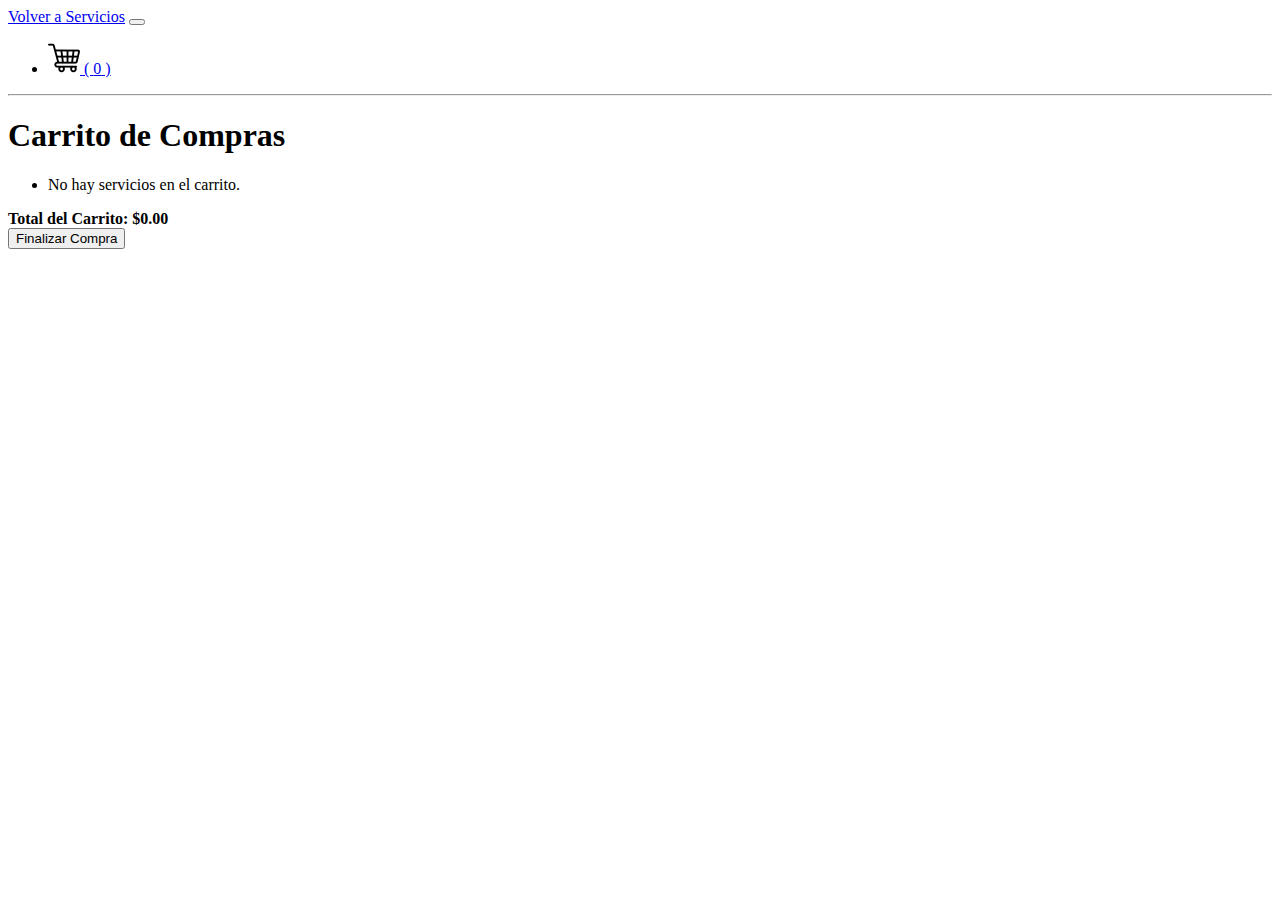
<file: paginas/carrito.html>
<!DOCTYPE html>
<html lang="es">
<head>
  <meta charset="UTF-8">
  <meta name="viewport" content="width=device-width, initial-scale=1.0">
  <title>Carrito de Compras</title>
  <link href="https://cdn.jsdelivr.net/npm/bootstrap@5.0.2/dist/css/bootstrap.min.css"
        rel="stylesheet"
        integrity="sha384-EVSTQN3/azprG1Anm3QDgpJLIm9Nao0Yz1ztcQTwFspd3yD65VohhpuuCOmLASjC"
        crossorigin="anonymous">
  <link rel="stylesheet" href="../assets/css/style.css">
</head>
<body>
  <nav class="navbar navbar-expand-lg navbar-light bg-light fixed-top">
    <div class="container">
      <a class="navbar-brand" href="../servicios.html">Volver a Servicios</a>
      <button class="navbar-toggler" type="button" data-bs-toggle="collapse" data-bs-target="#navbarNav" aria-controls="navbarNav" aria-expanded="false" aria-label="Toggle navigation">
        <span class="navbar-toggler-icon"></span>
      </button>
      <div class="collapse navbar-collapse justify-content-end" id="navbarNav">
        <ul class="navbar-nav">
          <li class="nav-item">
            <a class="nav-link carrito-nav-link active" href="carrito.html">
              <img src="../assets/img/025-cart.png"  alt="Carrito" class="carrito-icono-navbar">
              ( <span id="carrito-cantidad-navbar">0</span> )
            </a>
          </li>
        </ul>
      </div>
    </div>
  </nav>
  <hr>

  <div class="container mt-5">
    <h1>Carrito de Compras</h1>
    <ul class="list-group" id="lista-carrito">
      </ul>
    <div class="mt-3">
      <strong>Total del Carrito: $<span id="total-carrito">0</span></strong>
    </div>
    <button class="btn btn-success mt-3">Finalizar Compra</button>
  </div>

  <script src="../assets/js/carrito.js" type="module"></script>
  <script src="https://cdn.jsdelivr.net/npm/bootstrap@5.0.2/dist/js/bootstrap.bundle.min.js"
          integrity="sha384-MrcW6ZMFYlzcLA8Nl+NtUVF0sA7MsXsP1UyJoMp4YLEuNSfAP+JcXn/tWtIaxVXM"
          crossorigin="anonymous"></script>
</body>
</html>
</file>
<file: assets/css/style.css>
.servicio-icono {
    width: 24px; /* Ajusta el tamaño del icono según necesites */
    height: 24px;
    vertical-align: middle; /* Alinea verticalmente el icono con el texto */
    display: inline-block; /* Asegura que el margen funcione correctamente */
}

.list-group-item.seleccionado {
    background-color: #f0f8ff !important; /* Un color azul claro como ejemplo */
}


/*boton intermitente de descuento*/
.boton-descuento-intermitente {
    animation: parpadeo 1s infinite alternate;
    background-color: #ffcc00; /* Color de fondo del botón */
    font-style: italic; /* Estilo de fuente en cursiva */
    font-weight: bold;
}
@keyframes parpadeo {
from { opacity: 1; }
to { opacity: 0.5; }

}
</file>
